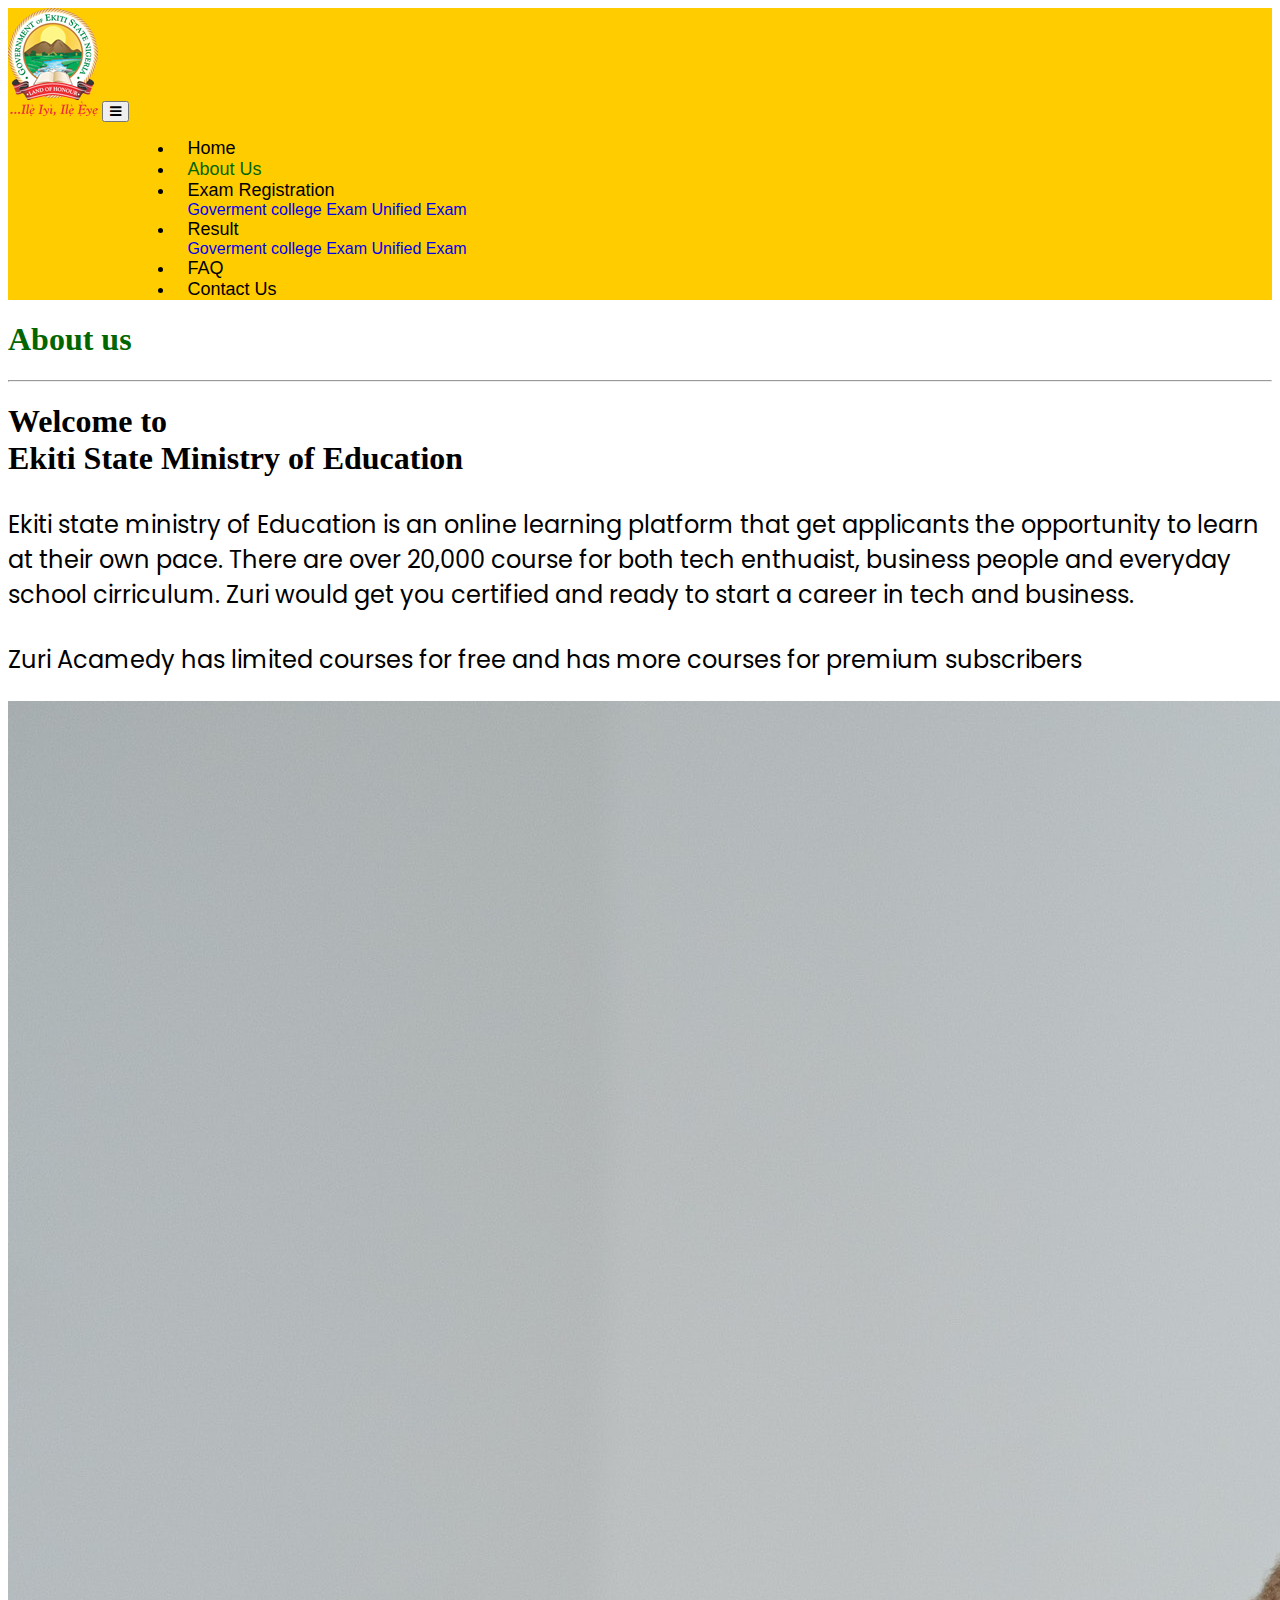
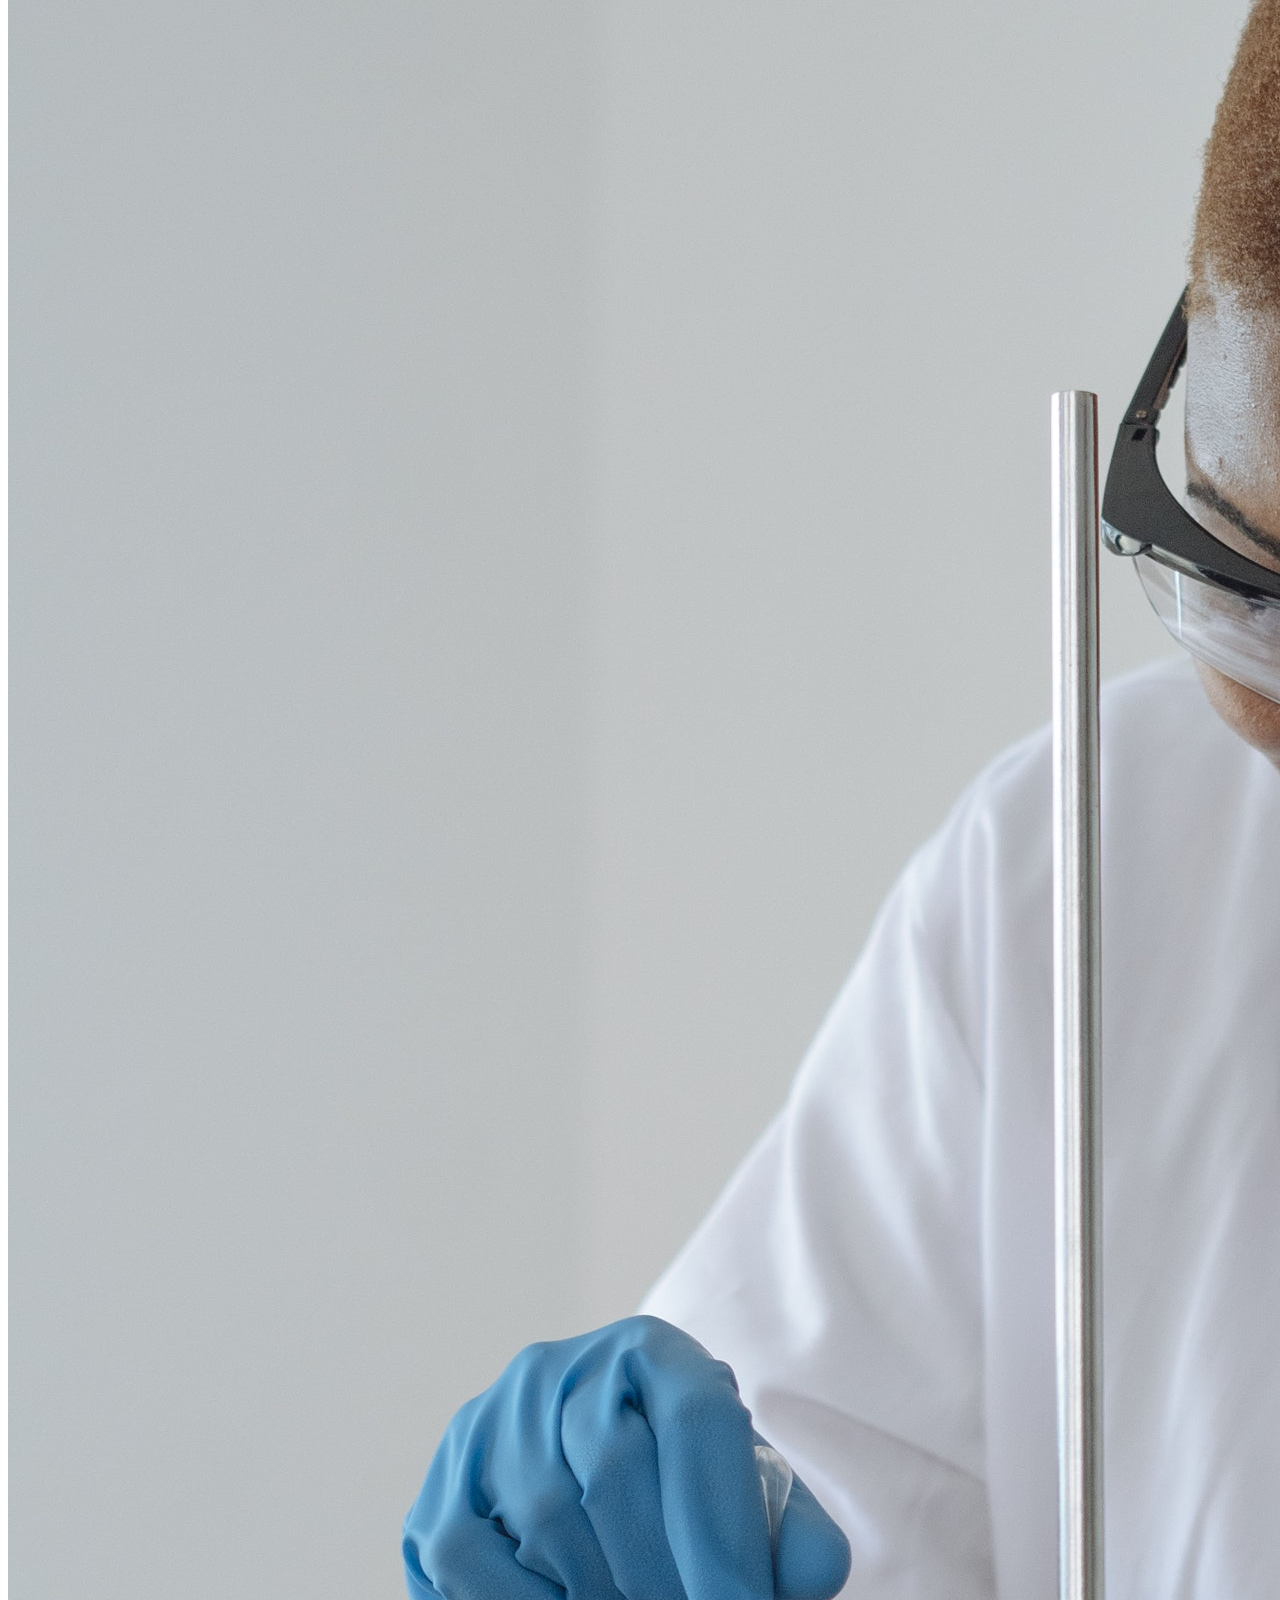
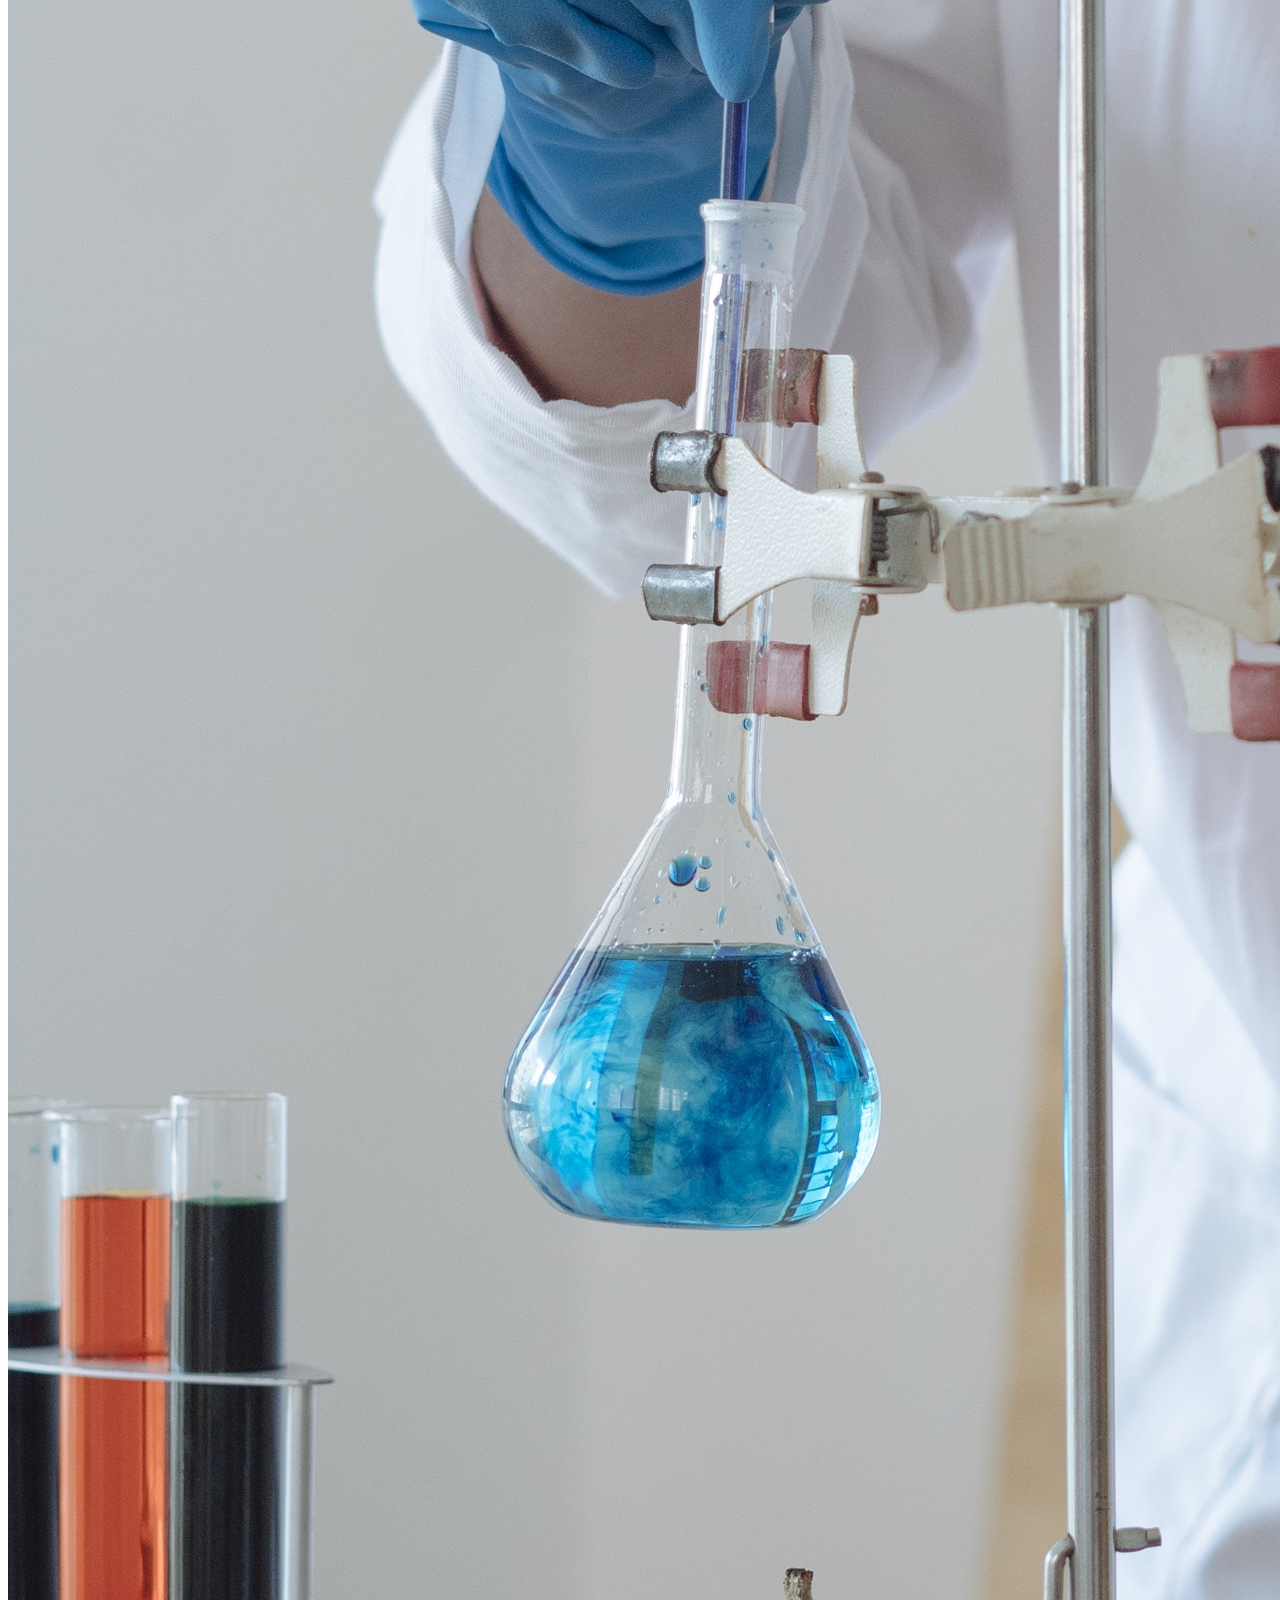
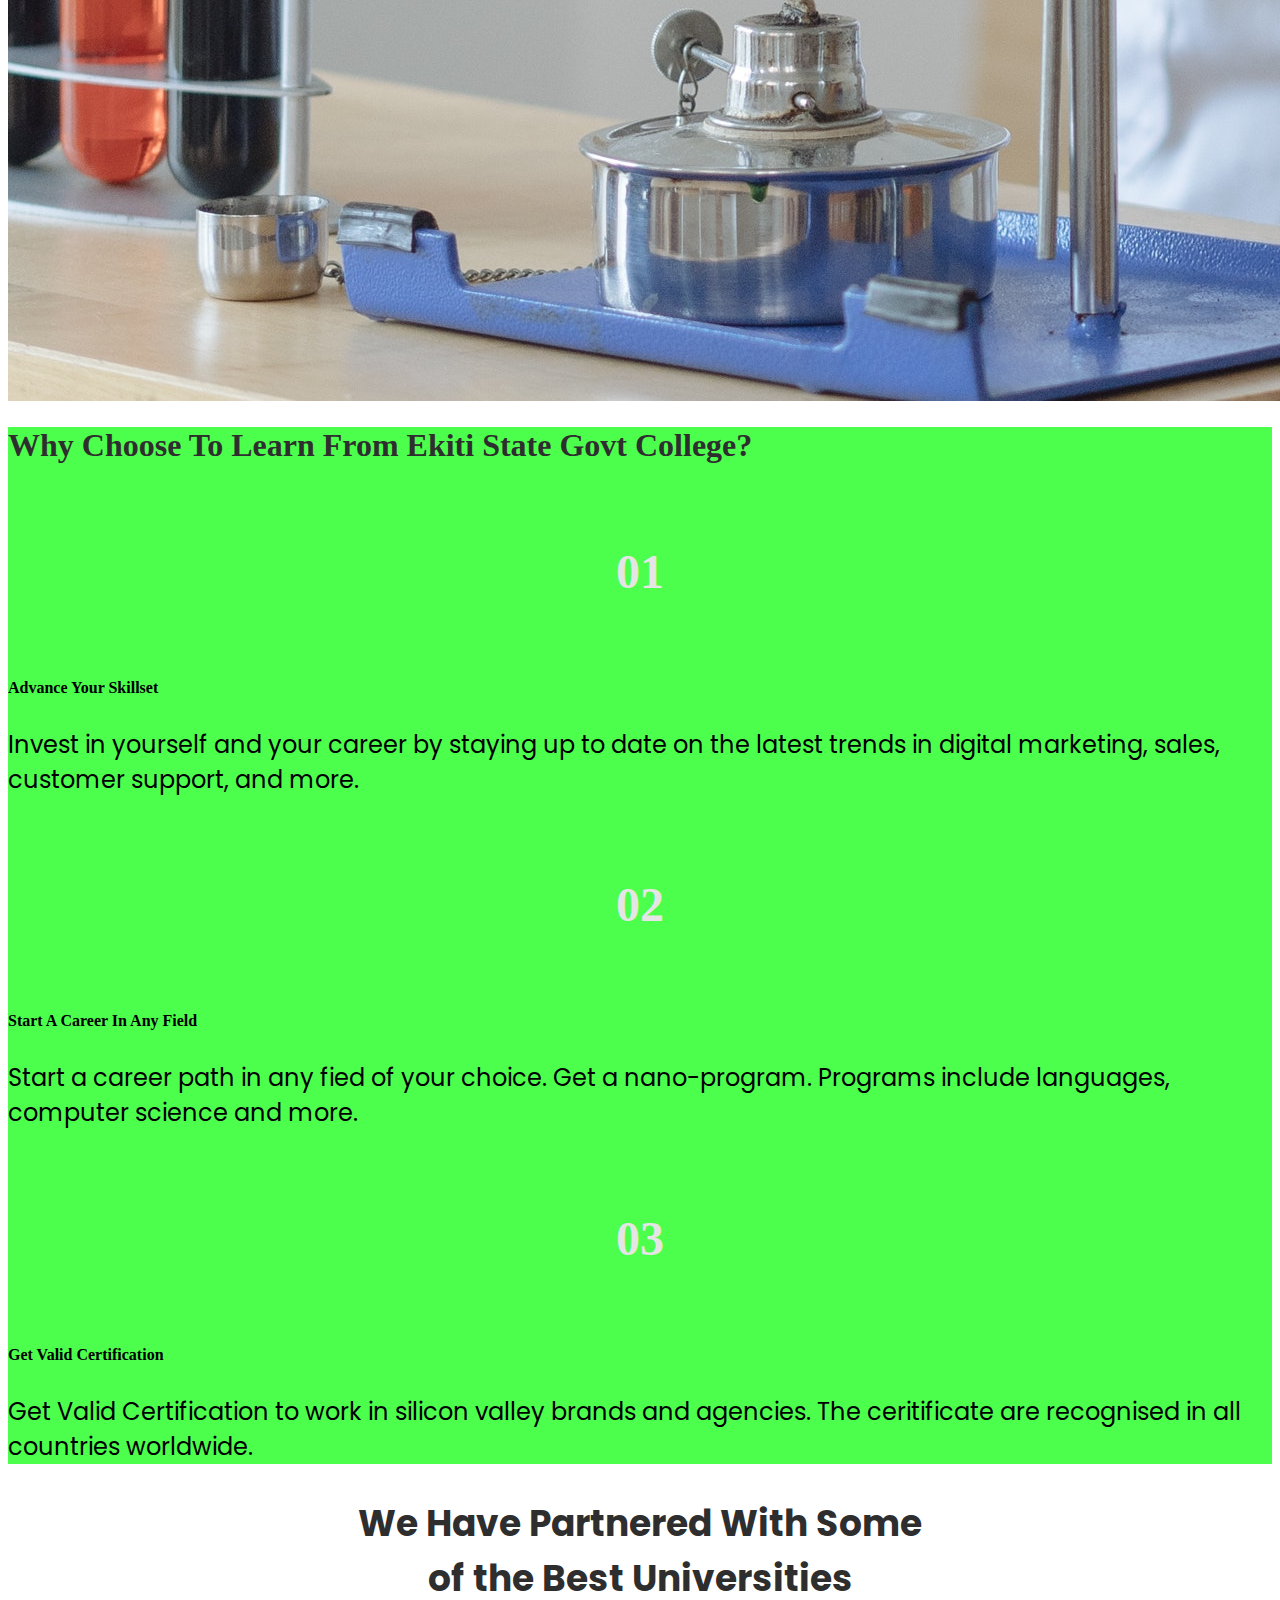
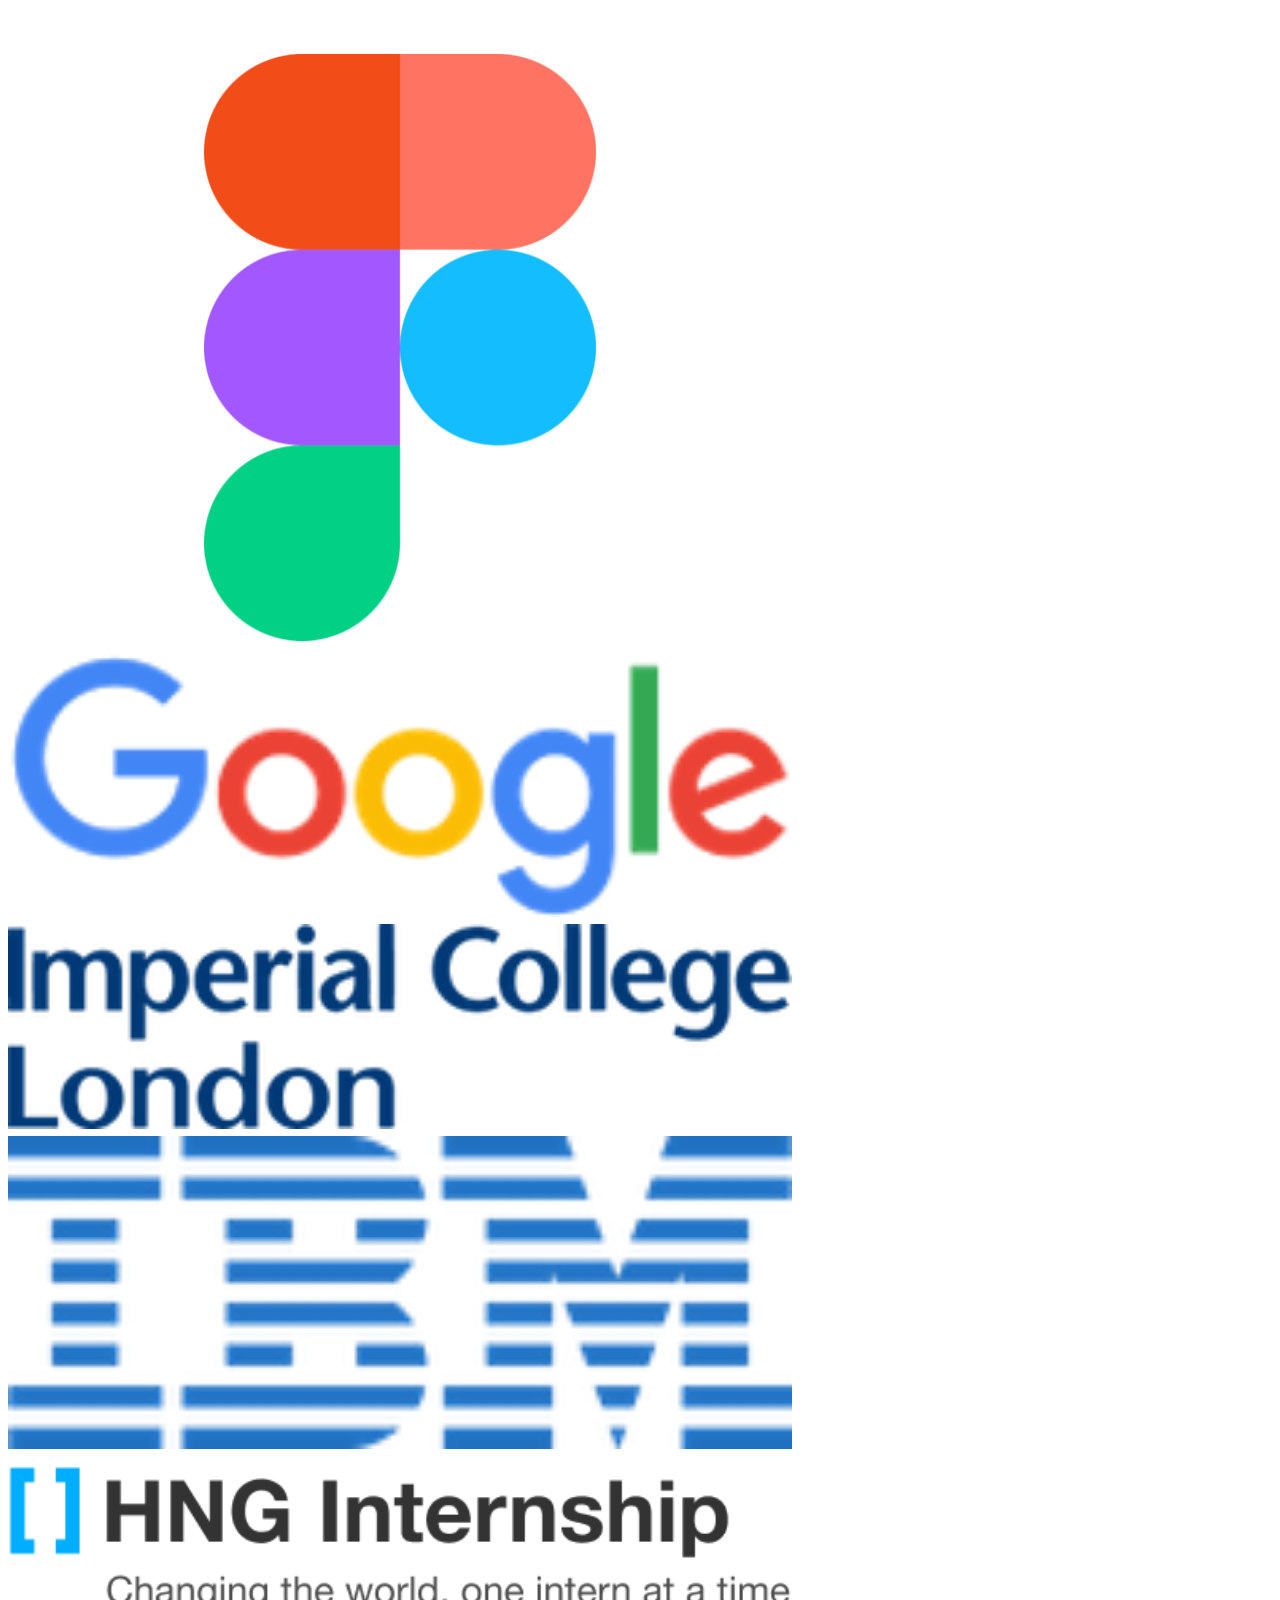
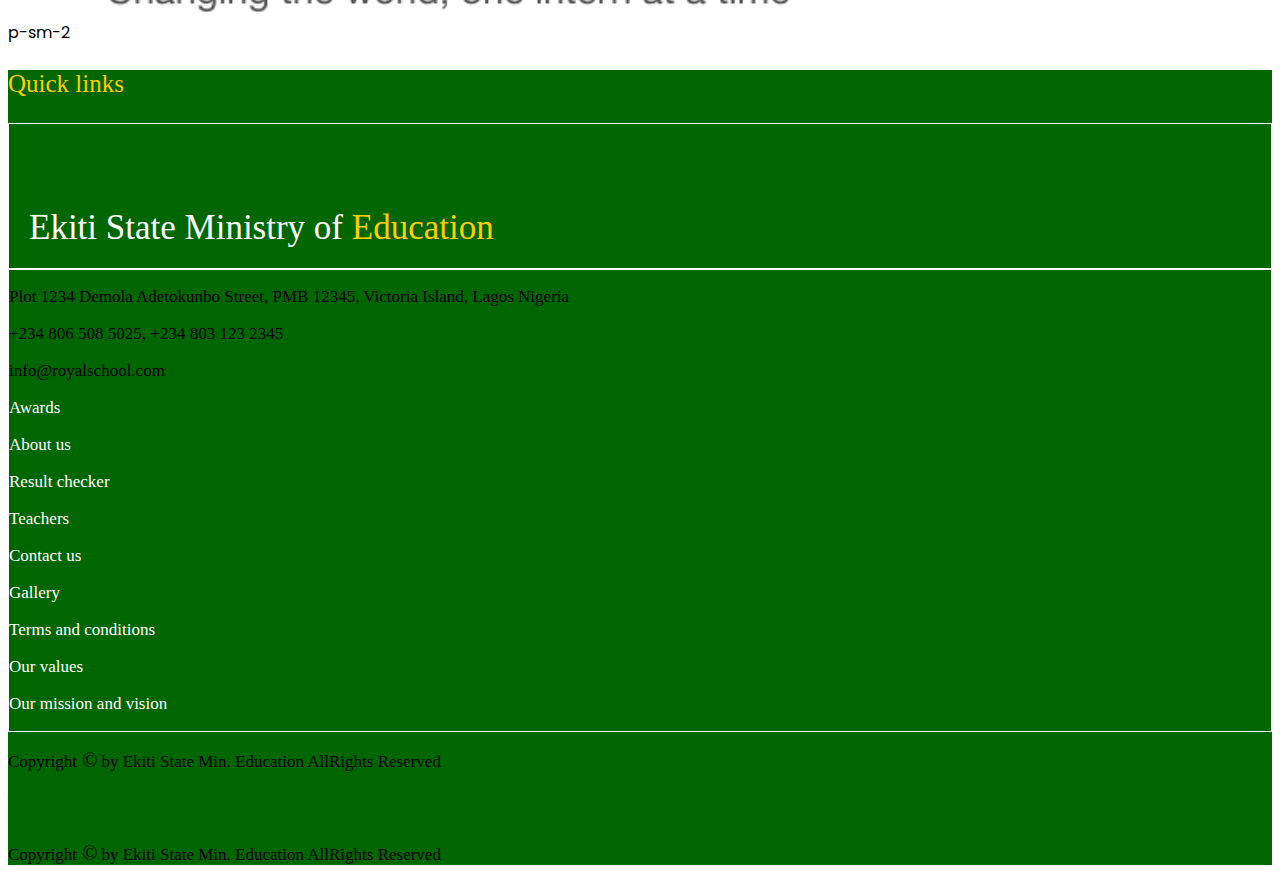
<file: about.html>
<!DOCTYPE html>
<html lang="en">
<head>
    <meta charset="UTF-8" />
    <meta name="viewport" content="width=device-width, initial-scale=1.0" />
    <meta http-equiv="X-UA-Compatible" content="ie=edge">
    <title>Home</title>
    <link rel="stylesheet" href="./assets/css/index-page.css" />
    <link rel="stylesheet" href="./assets/css/custom.css">
    <link rel="stylesheet" href="./assets/css/responsive.css">
    <link href="https://fonts.googleapis.com/css2?family=Poppins:ital,wght@0,300;1,200&display=swap" rel="stylesheet">
    <link
      rel="stylesheet"
      href="https://stackpath.bootstrapcdn.com/bootstrap/4.5.0/css/bootstrap.min.css"
      integrity="sha384-9aIt2nRpC12Uk9gS9baDl411NQApFmC26EwAOH8WgZl5MYYxFfc+NcPb1dKGj7Sk"
      crossorigin="anonymous"
    />
    <link
      href="https://stackpath.bootstrapcdn.com/font-awesome/4.7.0/css/font-awesome.min.css"
      rel="stylesheet"
      integrity="sha384-wvfXpqpZZVQGK6TAh5PVlGOfQNHSoD2xbE+QkPxCAFlNEevoEH3Sl0sibVcOQVnN"
      crossorigin="anonymous"
    />
    <link rel="stylesheet" href="./assets/css/animate.min.css" />
    <link rel="stylesheet" href="./assets/css/bootstrap-dropdownhover.min.css" />

</head>
<body>
        <!-- header starts -->
        <header class=" bg_header pl-5 pr-5">
            <nav class="navbar navbar-expand-lg">
                <a class="navbar-brand" href="index.html">
                    <img class="img-fluid" src="./assets/images/logo.png" alt="logo">
                </a>
                <button class="navbar-toggler" type="button" data-toggle="collapse"  data-target="#navbarSupportedContent">
                    <span class="navbar-toggler-icon text-blue"><i class="fa fa-bars"></i></span>
                </button>
                <div id="navbarSupportedContent" class="collapse navbar-collapse"  >
                    <ul class="nav navbar-nav"> 
                        <li class="nav-item"> 
                            <a class="nav-link " href="./index.html">Home</a>
                        </li>
                        <li class="nav-item"> 
                            <a class="nav-link active" href="about.html">About Us</a>
                        </li>
                        <li class="nav-item dropdown"> 
                            <a class="nav-link  dropdown-toggle " type="button" data-toggle="dropdown"  id="dlabel"   aria-haspopup="true" aria-expanded="false" href="#">Exam Registration  </a>
                            <div class="dropdown-menu "  role="menu" aria-labelledby="dLabel">  
                                <a class="dropdown-item" href="#">Goverment college Exam</a>
                                <a class="dropdown-item" href="#">Unified Exam</a>
                            </div>
                        </li>
                        <li class="nav-item dropdown"> 
                            <a class="nav-link dropdown-toggle" type="button" data-toggle="dropdown"  id="result"   aria-haspopup="true" aria-expanded="false" href="#">Result</a>
                                <div class="dropdown-menu"  role="menu" aria-labelledby="result">   
                                    <a class="dropdown-item" href="#">Goverment college Exam</a>
                                    <a class="dropdown-item" href="#">Unified Exam</a>
                                </div>
                        </li>
                        <li class="nav-item"> 
                            <a class="nav-link" href="#">FAQ</a>
                        </li>
                        <li class="nav-item"> 
                            <a class="nav-link" href="contact.html">Contact Us</a>
                        </li>
                        <!-- <li class="nav-item mt-2"> 
                            <a class="btn_sign" href="#">SIGN IN</a>
                        </li> -->
                    </ul>
                </div>
            </nav>
        </header>

<!-- SHOWCASE -->
<section >
    <div class="container mt-5 text-center">
        <div class="row about_showcase">
            <div class="col-lg-6">
                <h1 class="text-green">About us</h1>
                <hr>
                <h1>Welcome to <br> Ekiti State Ministry of Education</h1>

                <p class="card-text">Ekiti state ministry of Education is an online learning platform that get
                    applicants the opportunity to learn at their own
                    pace. There are over 20,000 course for both tech
                    enthuaist, business people and everyday school
                    cirriculum. Zuri would get you certified and ready
                    to start a career in tech and business.</p>

                <p class="card-text">Zuri Acamedy has limited courses for free and has
                    more courses for premium subscribers</p>

            </div>
            <div class="col-lg-6 d-none d-lg-block">
                <img class="img-fluid" src="assets/images/science.jpg"  alt="...">
            </div>
        </div>
    </div>
</section>

<section class="bg_feature about_showcase">
    <div class="container mt-5 pt-5">
        <h1 class="text-center text-black">Why Choose To Learn From Ekiti State Govt College? </h1>
        <div class="row">
            <div class="col-lg-4">
                <h5 class=" numbering ">01</h5>
                <h4 class=" ">Advance Your Skillset</h4>
                <p class="card-text ">Invest in yourself and your career by staying up to date on the latest
                    trends in digital marketing, sales, customer support, and more.</p>
        
            </div>
            <div class="col-lg-4  ">
                <h5 class="numbering">02</h5>
                <h4>Start A Career In Any Field</h4>
                <p class="card-text">Start a career path in any fied of your choice. Get a nano-program.
                    Programs include languages, computer science and more.</p>
            </div>

            <div class="col-lg-4  ">
                <h5 class="numbering">03</h5>
                <h4 >Get Valid Certification</h4>
                <p class="card-text align-left">Get Valid Certification to work in silicon valley brands and
                    agencies. The ceritificate are recognised in all countries worldwide.</p>
            </div>
        </div>
    </div>
</section>


<section class="about_showcase" id="sponsors">
    <div class="card mb-3">
        <h5 class="card-title">We Have Partnered With Some
            <br> of the Best Universities
        </h5>
    </div>
    <div class="row ml-5 mr-5">
        <div class=" col-sm-4 col-lg-2 p-sm-4">
            <img src="assets/images/figma.png" class="card-img " alt="...">
        </div>
        <div class="col-sm-4 col-lg-2 p-sm-4">
            <img src="assets/images/google.png" class="card-img " alt="...">
        </div>
        <div class="col-sm-4 col-lg-2 p-sm-4">
            <img src="assets/images/imperial.png" class="card-img " alt="...">
        </div>
        <div class="col-sm-6 col-lg-2 p-sm-4">
            <img src="assets/images/ibm.png" class="card-img " alt="...">
        </div>
        <div class="col-sm-6 col-lg-2 p-sm-4">
            <img src="assets/images/hng.png" class="card-img " alt="...">
        </div>
    </div>p-sm-2
    <br>
</section>

<!-- Footer -->
<footer class="bg_quick p-3 footer">
            <div class="container"> 
                <p class="px-25 text-yellow ">  Quick links</p>
                <div class="row p-3">
                    <div class="col-lg-3 borda border-right-0 border-left-0 border-bottom-0 px-30">
                        <div class="mtop-40 text-sm-center ">   
                        <span class="text-white">Ekiti State Ministry of <span class="text-yellow font-weight-bold">Education</span></span>
                        </div>
                    </div>  
                    <div class="col-lg-9">  
                        <div class="row text-light px-15 borda p-4 border-right-0 border-left-0 border-top-0">  
                            <div class="col-lg-4 "> 
                                <p>Plot 1234 Demola Adetokunbo Street, PMB 12345, Victoria Island, Lagos Nigeria</p>
                                <p>+234 806 508 5025, +234 803 123 2345</p>
                                <p> info@royalschool.com</p>
                            </div>
                            <div class="offset-lg-1 col-lg-3 col-4 "> 
                                <p><a href="#">Awards</a></p>
                                <p><a href="#">About us</a>
                                <p><a href="#">Result checker</a></p>
                                <p><a href="#">Teachers</a></p>
                                <p><a href="#">Contact us</a></p>
                            </div>
                            <div class="col-4 ">    
                                <p><a href="#">Gallery</a></p>
                                <p><a href="#">Terms and conditions</a></p>
                                <p><a href="#">Our values</a></p>
                                <p><a href="#">Our mission and vision</a></p>

                            </div>
                        </div>
                    </div>
                </div>

                <!-- large screen -->
                <div class="d-none d-lg-block"> 
                    <div class="row mt-3 ">
                        <div class="offset-1 col-7 px-15 text-light">
                            <p>Copyright<i class="px-20">   &#169;</i> by Ekiti State Min. Education   AllRights Reserved</p>
                        </div>  
                        <div class="offset-2 col-2 mt-2">
                                <span class=""><i class="fa fa-instagram p-1 mr-2 rounded-circle bg-light icon-green  "></i></span> 
                                <span class=""><i class="fa fa-linkedin p-1 mr-2 rounded-circle bg-light icon-green   "></i></span> 
                                <span class=""><i class="fa fa-twitter p-1 mr-2 rounded-circle bg-light icon-green "></i></span>    
                        </div>
                    </div>
                </div>
                <!-- small screen -->
                <div class="d-lg-none"> 
                    <div class="row mt-3 ">
                        <div class="offset-4 col-8 mt-2">
                                <span class=""><i class="fa fa-instagram p-3 mr-2 rounded-circle bg-light icon-green  "></i></span> 
                                <span class=""><i class="fa fa-linkedin p-3 mr-2 rounded-circle bg-light icon-green   "></i></span> 
                                <span class=""><i class="fa fa-twitter p-3 mr-2 rounded-circle bg-light icon-green "></i></span>    
                        </div>
                    </div>
                    <div class="row mt-4 ">
                        <div class="p4 offset-1 col-10 px-15 text-light">
                            <p>Copyright<i class="px-20">   &#169;</i> by Ekiti State Min. Education AllRights Reserved</p>
                        </div>  
                    </div>
                </div>
            </div>
    </footer>

<!-- Scripts -->
<script src="https://code.jquery.com/jquery-3.2.1.slim.min.js"
        integrity="sha384-KJ3o2DKtIkvYIK3UENzmM7KCkRr/rE9/Qpg6aAZGJwFDMVNA/GpGFF93hXpG5KkN"
        crossorigin="anonymous"></script>
<script src="https://cdnjs.cloudflare.com/ajax/libs/popper.js/1.11.0/umd/popper.min.js"
        integrity="sha384-b/U6ypiBEHpOf/4+1nzFpr53nxSS+GLCkfwBdFNTxtclqqenISfwAzpKaMNFNmj4"
        crossorigin="anonymous"></script>
<script src="https://maxcdn.bootstrapcdn.com/bootstrap/4.0.0-beta/js/bootstrap.min.js"
        integrity="sha384-h0AbiXch4ZDo7tp9hKZ4TsHbi047NrKGLO3SEJAg45jXxnGIfYzk4Si90RDIqNm1"
        crossorigin="anonymous"></script>

<script src="assets/js/main.js"></script>

</body>

</html>
</file>
<file: assets/css/index-page.css>
/** {
   outline: 1px solid red;
}*/
/*header*/
.bg_head{
	background-color: #ffcc00;
}

.navbar-collapse > ul{
	margin-left: 10%;
}
.navbar-nav > li {
  padding-left: 13px;
  padding-right: 13px;
}
.nav-link {
  font-size: 18px;
  color: #000;
}
.nav-link:hover{
	color: #006600!important;
}
li > .active{
	color:#006600;
}
a {
  text-decoration: none !important;
 
}
.dropdown-item:hover{
	background-color: #006600!important;
	color: #fff!important;
}

nav {
  font-family: 'Shanti', sans-serif;
}
.btn_sign{
	border: 1px solid #006600;
  	border-radius: 5px;
	line-height: 1.5;
	font-size: 15px;
	padding: 10px 20px;
	color: #fff!important;
	background-color: #006600; 
	transition: ease-in;
}
.btn_sign:hover{
	color: #006600!important;
	background-color: #fff;
	border: 1px solid #006600;
}
.btn_more{
	border: 1px solid #006600;
  	border-radius: 5px;
	line-height: 1.5;
	font-size: 15px;
	padding: 10px 20px;
	color: #006600!important;
	background-color: #fff;
	transition: ease-in;
}
.btn_more:hover{
	color: #fff!important;
	background-color: #006600; 
	border: 1px solid #fff;
}

/*background-image: url(../images/Ellipse.png);
	background-position: 100% 0; 
	width: 100%;
  height: 100%;
	background-repeat: no-repeat;
	position: relative;*/

.img_buttom_con{
position: absolute;
  right: 0;
  top: 0;
  height: 350px;
  width: 500px ; // this is an arbitrary depends on the design
  z-index: -1;
  background-color: #006600;
	
}

/*position: absolute;
	z-index: -1;
	background-image: url(../images/library.png);
	background-position: 100% 0; 
	background-repeat: no-repeat;
	width: 100%;
  height: 100%;
  border-radius:40%;*/

.img_top{
  display: inline;
  margin: 0 auto;
  margin-left: -25%; //centers the image
  height: 100%;
  width: auto;
}
.img_top_con{
	position: absolute;
    right: 83px;
    top:25px;
	  width: 100%;
	 /* background-size: cover;
	  background-repeat: no-repeat;
	  background-position: center center;
	  -webkit-transform: translateZ(0);
	   transform: translateZ(0);
	  will-change: transform;*/
}
.icon-green{
	color: #006600!important;

}
.text-green{
	color:  #006600!important;
	font-family: 'Sitka', serif;
}
.text-yellow{
	color:  #ffcc00!important;
	font-family: 'Sitka', serif;
}
.text-black{
	color: #2f2e2e!important;
	font-family: 'Sitka', serif;
	font-weight: bold;
}
.mtop{
	margin-top: 10%;
}
.mtop-15{
	margin-top: 15%;
}
.mtop-17{
	margin-top: 17%;
}

.bg_white{
	background-color: #fff!important;
}
.number_pad{
	font-family: 'Sitka', serif;
	color: #fff!important;
	display: inline-block;
	background-color: #006600!important;
	padding: 5px 12px;
	border-radius:50%;
	font-size: 13px;
}

/*section 1*/
/*section 2*/
.bg_feature{
	background-color: #4dff4d;
}
.text-white{
	color: #fff!important;
	font-family: 'Sitka', serif;
}
.cost{
	display: inline-block;
	padding: 5px 27px ;
	background-color: #2f2e2e!important;
	color: #fff!important;
	border-radius: 27px 0	0 27px ;
}
.cost_con{
	position: absolute;
	z-index: 1;
	right: 0;
	top:28vh;

}

/*section 3*/

.checked {
  color: orange;
}
.box_shadow{
	box-shadow: 1px 3px 4px;
}

/*section 4*/
.d_inline{
	display: inline;
}
.bg_quick{
	background-color: #006600!important;	
}
.footer a{
	color: #fff!important;
}
.px-15{
	font-size: 17px;
}
.px-25{
	font-size: 25px;
}
.px-20{
	font-size: 20px;
}
.px-30{
	font-size: 35px;
}
.borda{
	border: 1px solid #fff;
}
.bg_image{
	  position: relative;
	  top: 0;
	  left: 0;
	  display: table;
	  width: 100%;
	  height: 100%;
	  background-size: cover;
	  background-repeat: no-repeat;
	  background-position: center center;
	  -webkit-transform: translateZ(0);
	          transform: translateZ(0);
	  will-change: transform;
	}
.text_center{
	text-align: none;
}
/*footer*/
.mtop-40{
	padding: 20px;
}
/* large screens */
@media (max-width: 1200px) {

.navbar-collapse > ul{
	margin-left: 14%;
}
.navbar-nav > li {
  padding-left: 5px;
  padding-right: 5px;
}
}

@media (max-width: 992px) {
	 .bg_header{
		background-color: #ffcc00;
	}
	.navbar-collapse > ul{
		margin-left: 14%;
	}
	.navbar-nav > li {
	  padding-left: 5px;
	  padding-right: 5px;
	}
	.landing{
		line-height: 3;
		margin-top: 10%;
		margin-bottom: 10%;
	}
	.text_center{
	text-align: center;
	}
	.border_side1{
		border-left:0;
		border-bottom:0;
	}
	.border_side2{
		border-left:0;
		border-top:0;
	}-
}

/* large screens */
@media (min-width: 992px) {
 .bg_header{
	background-color: #ffcc00;
}
.mtop-40{
	margin-top: 5%;
}
.vertical {
    border-right: 2px solid black;
    height: 100%;
}
}
</file>
<file: assets/css/custom.css>
#showcase {
    position: relative;
    background: url("img/Rectangle1.svg") no-repeat;
    min-height: 600px;
}

#showcase .primary-overlay {
    background: rgba(44, 44, 44, 0.8);
    position: absolute;
    top: 0;
    left: 0;
    width: 100%;
    height: 99.2%;
}



/* MAP SECTION */
#map {
    margin-top: 1.5em;
    height: 50vh;
}

/*ABOUT PAGE*/
.sm {
    display: none;
}

.carousel-indicators > li {
    height: 20px;
    width: 20px;
    border-radius: 50%;
}

.carousel-indicators .active{
    background-color: #258BEA!important;
}

.carousel-item {
    margin-bottom: 6rem;
}

.about_showcase {
    position: relative;
    min-height: 500px;
}

.about_showcase .mb-3 {
    border: none !important;
}

.about_showcase .line {
    margin-top: 0px;
    margin-bottom: 1rem;
    float: left;
    border-radius: 5px;
    height: 3px;
}

.heading {
    color: #258BEA;
    text-align: center;
    font-size: 36px;
    margin-bottom: 3rem
}

.subs {
    font-size: 24px;
}

.about_showcase .card-body {
    padding: 0rem;
}

.about_showcase .card-text {
    margin-top: 30px;
    font-size: 24px;
    font-family: Poppins, sans-serif;

}

.about_showcase .card-img {
    width: 80%;
    height: 75%;
    border-radius: 15px;
    margin-left: 70px;
}

.numbering {
    color: #E5E5E5;
    font-size: 48px;
    /*padding-left: 90px;*/
    text-align: center;
}

.about_showcase .colored_overlay {
    background: #ABD5FD;
    /*position: absolute;*/
    top: 0;
    left: 0;
    width: 100%;
    /*height: 100%;*/
}

.colored_overlay .card {
    background-color: #ABD5FD;
    border: none !important;
    font-family: Poppins, sans-serif;

}

.colored_overlay .card .card-img {
    width: 80%;
    height: 76%;
    border-radius: 100px;
    margin-left: 0px !important;
}

.what_say {
    color: #2F2E2E;
    font-size: 19px;
    font-weight: bold;
    font-family: Poppins, sans-serif;

}

.tile_line {
    position: relative;
    top: 21px;
    left: -54px;
    color: black;
    margin-top: 0px;
    margin-bottom: 1rem;
    float: left;
    border-radius: 5px;
    width: 10%;
    height: 4px;
}

.tile {
    margin-top: 65px;
}

.tile_body {
    float: left;
    position: relative;
    right: 46px;
    font-weight: 700;
    font-size: 25px;
    font-family: Poppins, sans-serif;
}

.tile_text {
    margin-top: 0px !important;
    font-size: 21px;
    font-family: Poppins, sans-serif;
    margin: 10px;

}

#sponsors {
    position: relative;
    min-height: 286px;
    font-family: Poppins, sans-serif;

}

#sponsors .card-title {
    color: #2F2E2E;
    text-align: center;
    font-size: 36px;
    margin-bottom: 3rem;
    margin-top: 2rem;
    font-family: Poppins, sans-serif;
}

#sponsors .card-img {
    width: 62%;
    height: auto;
    border-radius: 0px;
    margin-left: 0px;
}
/*ABOUT PAGE ENDS*/
</file>
<file: assets/css/responsive.css>
.for_smal {
        /*width: 27% !important;
        min-height: 1px;*/
        margin-left: 10%;
        margin-right: 10%;
        
    }
@media only screen and (max-width: 600px) {
    /* contact page media query by @Kunle */
    .vertical {
        border-right: 0px;
    }

    /* about page media query by @gblend */
    .lg {
        display: none;
    }

    .sm {
        display: block;
    }

    .about_showcase .card-text {
        font-size: 10px;
    }

    .about_showcase .card-img {
        width: 100%;
        margin-left: 0px;
    }

    .about_showcase .card-body {
        padding: 0rem;
        text-align: center;
    }

    .about_showcase .card-text {
        font-size: 16px;
    }

    .numbering {
        font-size: 19px;
    }

    .subs {
        font-size: 16px;
    }

    .heading {
        font-size: 19px;
    }

    .about_showcase .line {
        float: none;
    }

    .no_display_on_small {
        display: none;
    }

    .colored_overlay .card .card-img {
        width: 35%;
        height: 151px;
        border-radius: 100px;
        margin-left: 35% !important;
    }

    .what_say {
        color: #2F2E2E;
        font-size: 19px !important;
        font-weight: bold;
        margin: -25px !important;
    }

    .tile_line {
        display: none;
    }

    .tile_body {
        float: none;
        position: absolute;
        right: 33%;
        top: 91px;
        font-weight: 700;
        font-size: 25px;
        font-family: Poppins, sans-serif;
    }

    .tile_text {
        font-size: 15px !important;
    }

    .carousel-indicators {
        bottom: 0px;
    }

    #sponsors {
        position: relative;
        min-height: 132px;
    }

    #sponsors .card-title {
        display: none;
    }

    #sponsors .card-img {
        width: 127%;
        height: auto;
        border-radius: 0px;
        margin-left: 0px;
    }


    .for_small {
        position: relative;
        width: 27% !important;
        min-height: 1px;
        padding-right: 15px;
        padding-left: 15px;
    }
}
</file>
